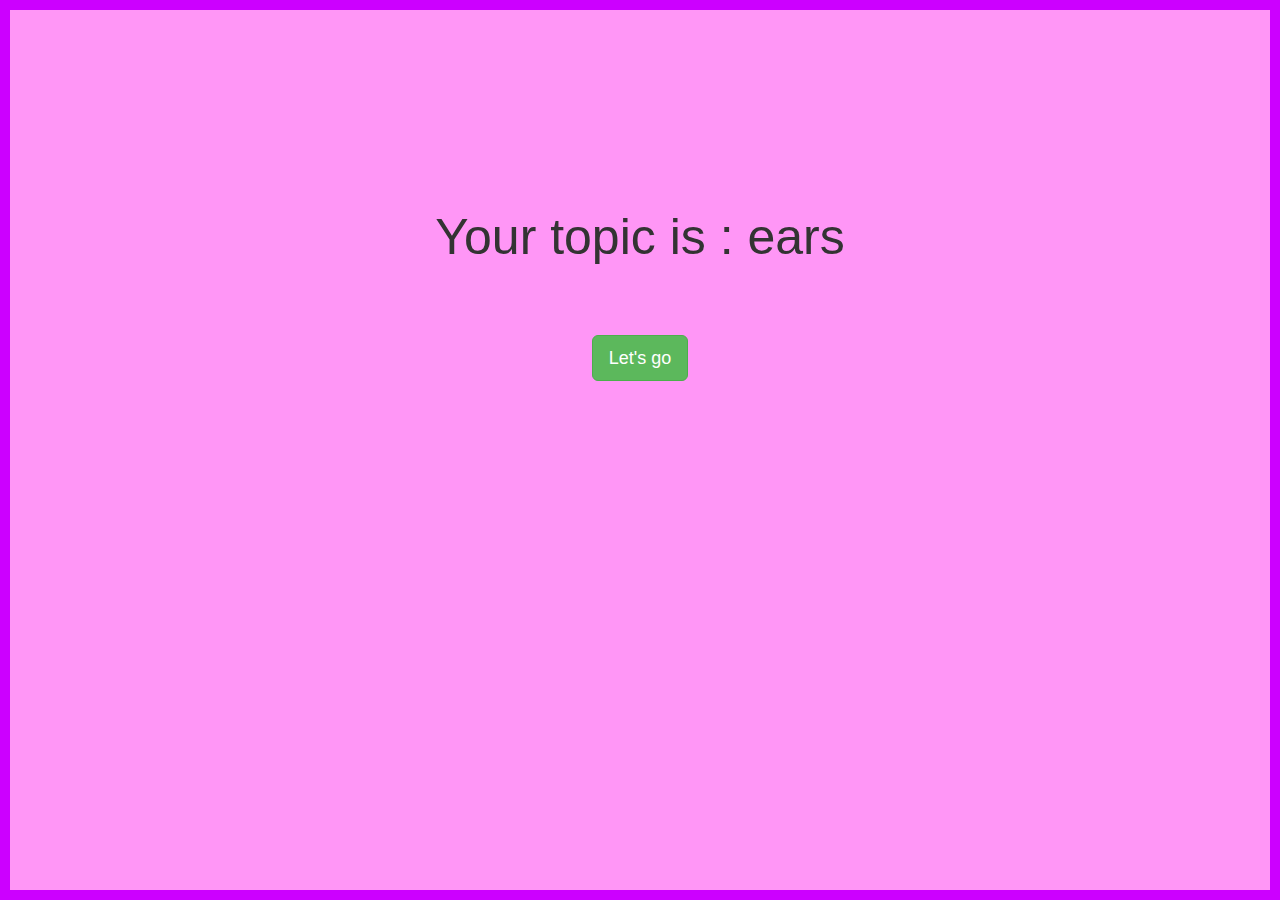
<file: index.html>
<html>

<head>
  <meta charset="UTF-8">
  <title>Sketch Identification</title>
  <meta name="viewport" content="width=device-width, initial-scale=1.0">
  <link rel="stylesheet" href="https://maxcdn.bootstrapcdn.com/bootstrap/3.4.1/css/bootstrap.min.css">
  <script src="https://ajax.googleapis.com/ajax/libs/jquery/3.5.1/jquery.min.js"></script>
  <script src="https://maxcdn.bootstrapcdn.com/bootstrap/3.4.1/js/bootstrap.min.js"></script>
  <link rel="stylesheet" type="text/css" href="style.css">
</head>
 
<body onload="topic()">
  <br><br><br><br><br><br><br><br><br>
    <h1 id="rtopic">Your topic is : </h1>
    <br><br><br>
    <button onclick="go()" class="btn btn-success btn-lg">Let's go</button>
    <script src="topic.js"></script>
</body>
</html>
</file>
<file: style.css>
body{
    text-align: center;
    background-color: rgb(255, 150, 246);
    border: 10px solid rgb(204, 0, 255);
}

#nav{
    background-color: #83ef4d;
    color: rgb(255, 255, 0);
    text-shadow: 5px 5px 5px rgb(255, 255, 100);
    padding: 15px;
    margin: 20px;
    margin-top: 20px;
    box-shadow: 10px 10px 10px #725929;
}
p{
    color: rgb(27, 255, 10);
    font-size: 20px;
    font-weight: bolder;
    text-shadow: 2px -2px 2px rgb(13, 97, 7);
}
#show_sketch{
    float:right;
    box-shadow: 10px 5px 5px rgb(101, 101, 101);
    margin-right: 20px;
}
#show_sketch:hover {
     box-shadow:none; 
}
#clear{
    float:right;
    box-shadow: 10px 5px 5px rgb(101, 101, 101);
    margin-right: 20px;
}
#clear:hover {
     box-shadow:none; 
}
canvas{
    border: 5px solid wheat;
    border-radius: 20px;
    animation-name: example;
    animation-duration: 6s;
    margin-top: 50px;
    animation-iteration-count: infinite;
}
@keyframes example{
    0%{box-shadow: 10px 10px 10px rgb(0, 255, 0);}
    50%{box-shadow: 10px 10px 10px rgb(0, 0, 255);}
    100%{box-shadow: 10px 10px 10px rgb(0, 255, 0);}
}
.close{
    margin-right: 15px;
    font-size: 30px;
}
#rtopic{
    font-size: 50px;
}
.footer{
    background-color: rgb(255, 157, 0);
    font-size: 20px;
    padding:8px;
    font-weight: bold;
    color: white;
}
</file>
